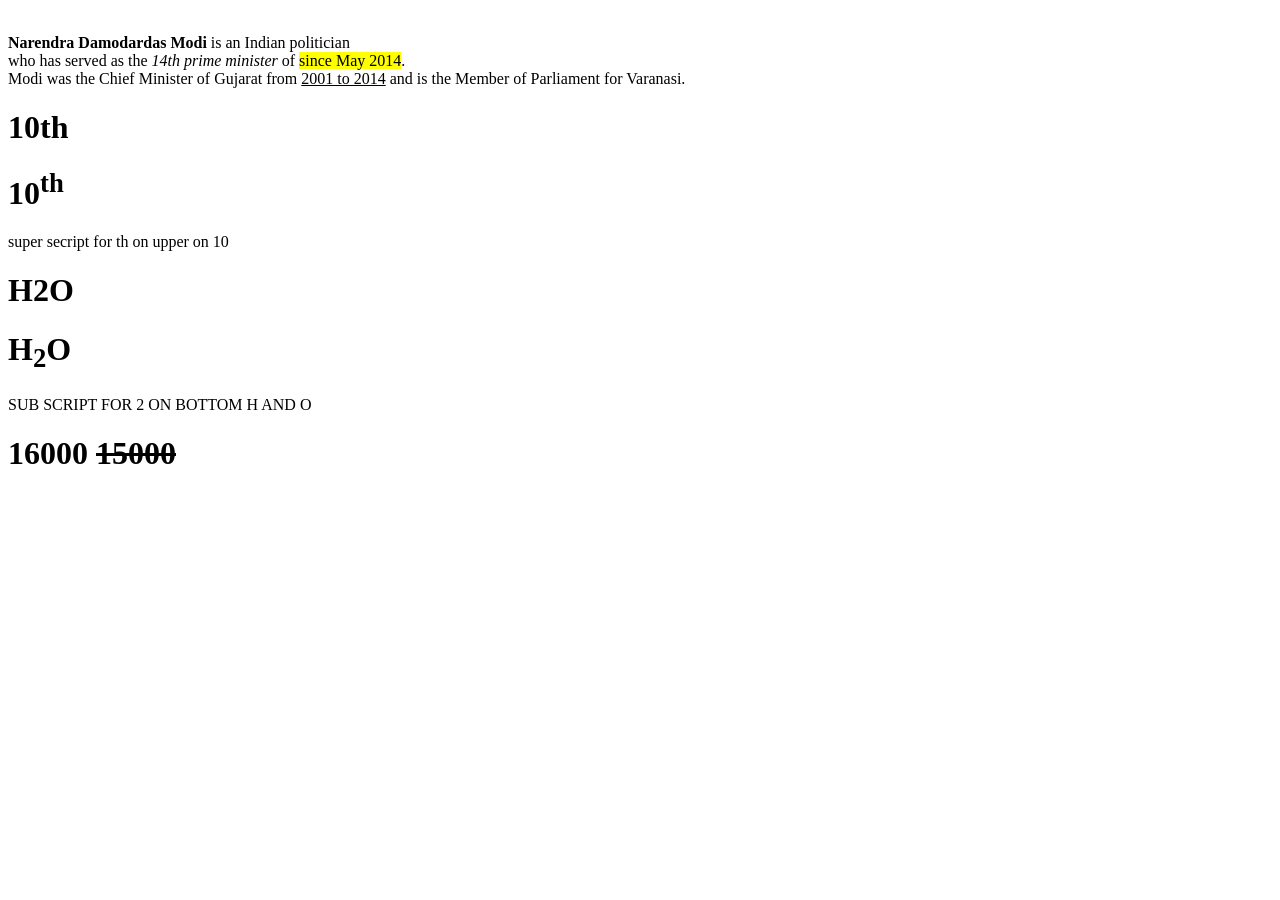
<file: Class Task/index.html>
<!DOCTYPE html>
<html>
<head>
    <title>Shukla Industries</title>
</head>
<body>
    <p title="Narendra Modi">
        <br><b>Narendra Damodardas Modi</b> is an Indian politician 
        <br>who has served as the <i>14th prime minister</i> of <mark>since May 2014</mark>. 
        <br>Modi was the Chief Minister of Gujarat from <u>2001 to 2014</u> and is the Member of Parliament for Varanasi.


    </p>
    <h1>10th</h1>
    <h1>10<sup>th</sup></h1>   super secript for th on upper on 10
    <h1>H2O</h1>
    <h1>H<sub>2</sub>O</h1> SUB SCRIPT FOR 2 ON BOTTOM H AND O
    <h1>16000 <del>15000</h1>

</body>
</html>
</file>
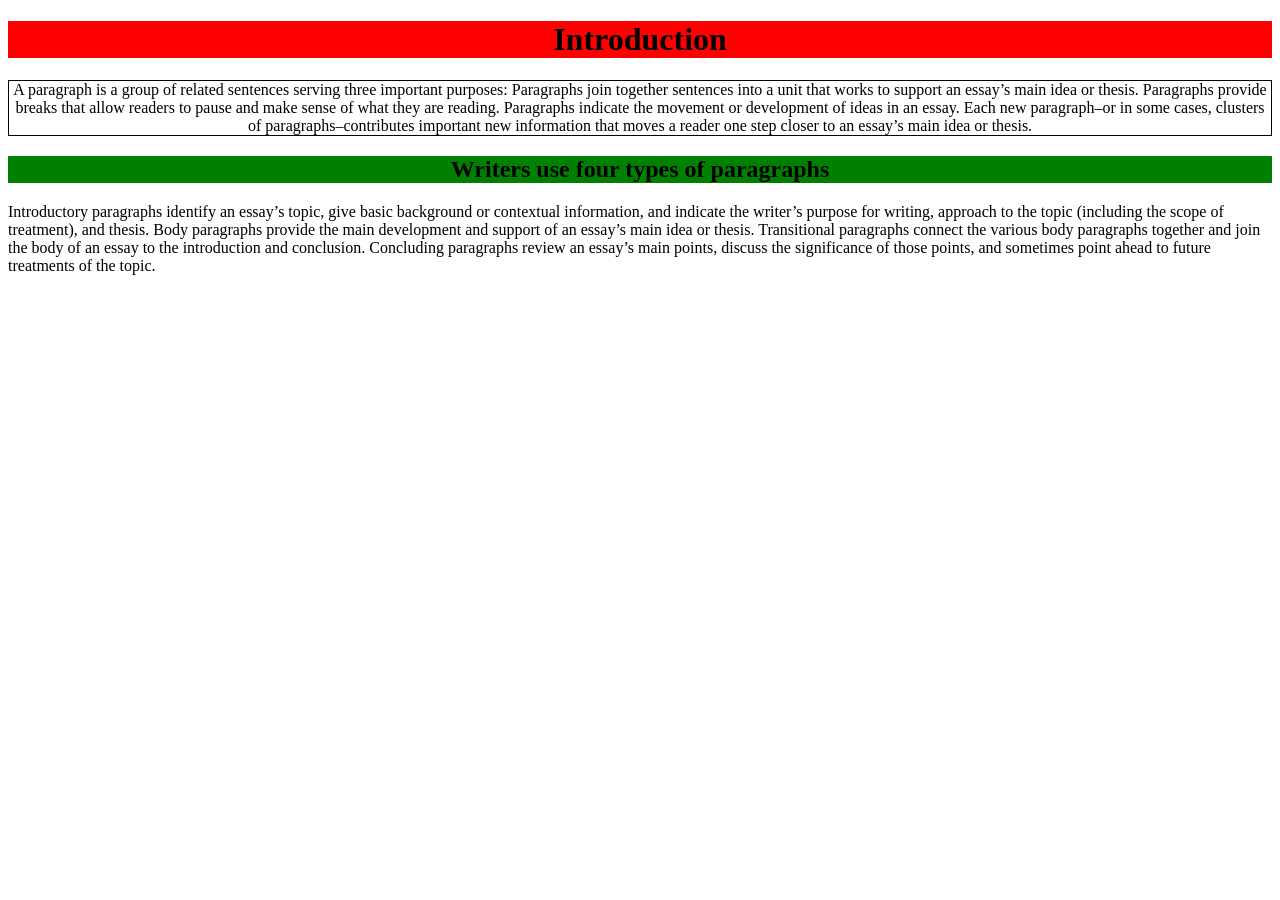
<file: Assignments HTML/prog9(1).html>
<!DOCTYPE html>
<html>
<head>
	<title></title>
</head>
<body>
	<h1 align="center" style="background-color: red"> Introduction </h1>

	<p>
	<div style="width: 100% background-color: red; font-size: 28; font-style: calibri; text-align: center; color: black; border: 1px solid black">	
		
	A paragraph is a group of related sentences serving three important purposes:
	Paragraphs join together sentences into a unit that works to support an essay’s main idea or thesis.
	Paragraphs provide breaks that allow readers to pause and make sense of what they are reading.
	Paragraphs indicate the movement or development of ideas in an essay. Each new paragraph–or in some cases, clusters of paragraphs–contributes important new information that moves a reader one step closer to an essay’s main idea or thesis.
	
	</div>
	<p>
<h2 align="center" style="background-color: green">Writers use four types of paragraphs</h2>
	Introductory paragraphs identify an essay’s topic, give basic background or contextual information, and indicate the writer’s purpose for writing, approach to the topic (including the scope of treatment), and thesis.
	Body paragraphs provide the main development and support of an essay’s main idea or thesis.
	Transitional paragraphs connect the various body paragraphs together and join the body of an essay to the introduction and conclusion.
	Concluding paragraphs review an essay’s main points, discuss the significance of those points, and sometimes point ahead to future treatments of the topic.

</p>





		



	</p>

</body>
</html>
</file>
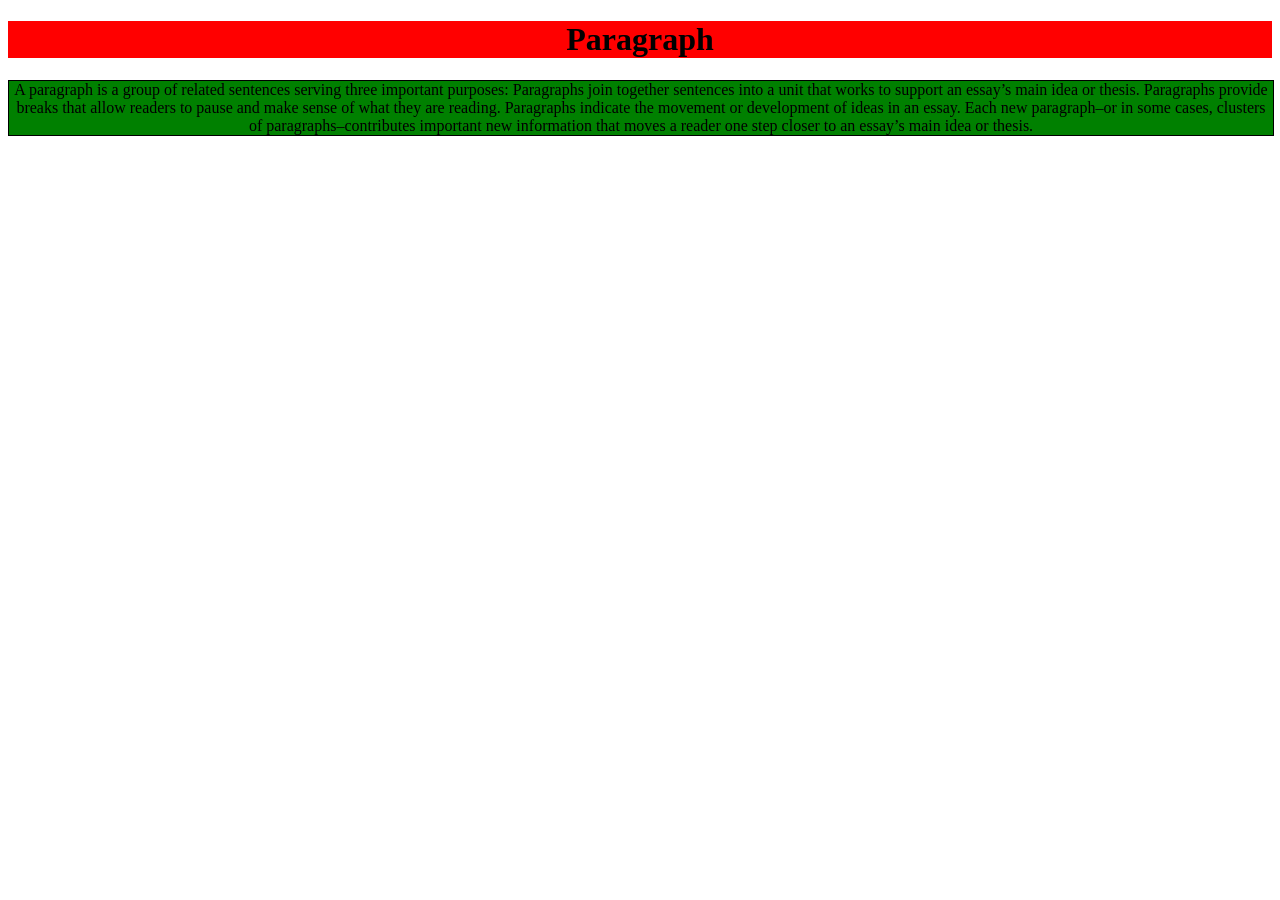
<file: Assignments HTML/prog9(2).html>
<!DOCTYPE html>
<html>
<head>
<style type="text/css">
	h1{

		text-align: center;width: 100%; background-color: red;
	}

	div
	{
		text-align:center; border: 1px solid black; background-color: green; width: 100%; color: solid black;font-size:30;
	}




</style>

	<title></title>
</head>

<body>
<h1>Paragraph</h1>
<p>
	<div>
	A paragraph is a group of related sentences serving three important purposes:
	Paragraphs join together sentences into a unit that works to support an essay’s main idea or thesis.
	Paragraphs provide breaks that allow readers to pause and make sense of what they are reading.
	Paragraphs indicate the movement or development of ideas in an essay. Each new paragraph–or in some cases, clusters of paragraphs–contributes important new information that moves a reader one step closer to an essay’s main idea or thesis.
	 

	</div>
	</p>





</body>
</html>
</file>
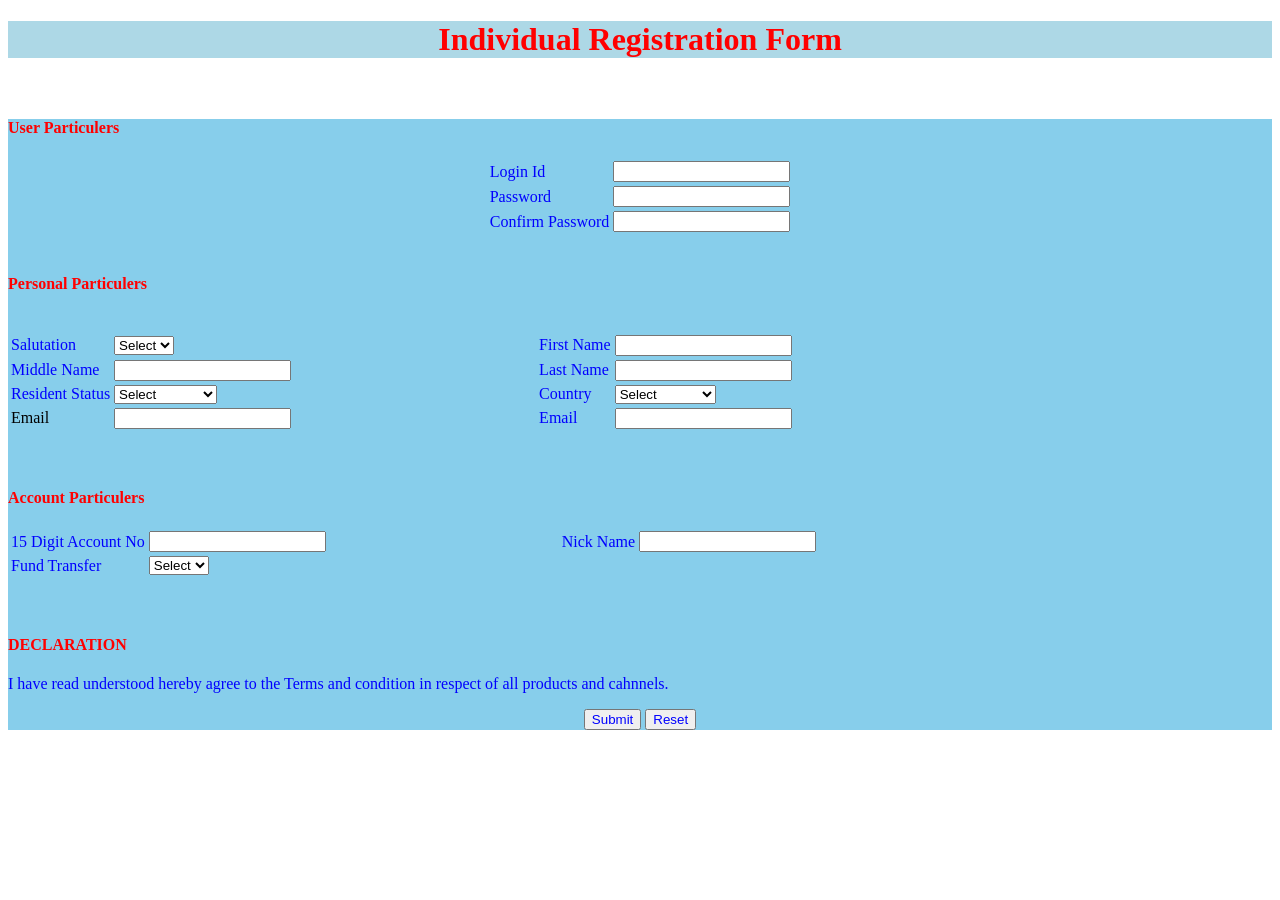
<file: Assignments HTML/task10.html>
<!DOCTYPE html>
<html>
<head>
	<title></title>
</head>
<body>
	
	<div style="background-color: lightblue">
		<form name="Registration Form" method="Post">
			<h1 align="center" style="color: red">Individual Registration Form</h1>
			</div>
			<br>
			

<div style="background-color: skyblue">
	<h4 style="color: red">User Particulers</h4>
<table align="center">
	<div style="color: blue">
	
	<tr>
<td><label style="color: blue">Login Id</label></td>
<td><input type="text" name="li"></td>
</tr>
<tr>
	<td><label style="color: blue">Password</label></td>
	<td><input type="text" name="pas"></td>

</tr>
<tr>
	<td><label style="color: blue">Confirm Password</label></td>
<td><input type="text" name="cpas"></td>
</tr>
</div>
</table>
<br>
<h4 style="color: red">Personal Particulers</h4>
<table>

<tr>

	<td><label style="color: blue">Salutation</label></td>
	<td><select>
		<option>Select</option>
		<option>Mr.</option>
		<option>Mrs.</option>
		<option>Miss.</option>
	</select></td>
		<br>
	
<td></td><td></td><td></td>
<td></td><td></td><td></td><td></td>
<td></td><td></td><td></td><td></td><td></td><td></td><td></td><td></td><td></td>
<td></td><td></td><td></td><td></td><td></td><td></td><td></td><td></td><td></td>
<td></td><td></td><td></td><td></td><td></td><td></td><td></td><td></td><td></td><td></td><td></td><td></td><td></td><td></td><td></td><td></td><td></td><td></td><td></td><td></td><td></td><td></td><td></td><td></td><td></td><td></td><td></td>
<td></td><td></td><td></td><td></td><td></td><td></td><td></td><td></td><td></td>

		<td>
			<label style="color: blue">First Name</label></td>
			<td><input type="text" name="first"></td>
		</tr>

			<tr>
			<td><label style="color: blue">Middle Name</label></td>
			<td><input type="text" name="mname"></td>
			<td></td><td></td><td></td>
<td></td><td></td><td></td><td></td>
<td></td><td></td><td></td><td></td><td></td><td></td><td></td><td></td><td></td>
<td></td><td></td><td></td><td></td><td></td><td></td><td></td><td></td><td></td>
<td></td><td></td><td></td><td></td><td></td><td></td><td></td><td></td><td></td><td></td><td></td><td></td><td></td><td></td><td></td><td></td><td></td><td></td><td></td><td></td><td></td><td></td><td></td><td></td><td></td><td></td><td></td>
<td></td><td></td><td></td><td></td><td></td><td></td><td></td><td></td><td></td>
<td>
			<label style="color: blue">Last Name</label></td>
			<td><input type="text" name="last"></td>
	

			</tr>	

<tr>
	<td><label style="color: blue">Resident Status</label></td>
	<td><select>
		<option>Select</option>
		<option>Own House</option>
		<option>Rental House</option>
		
	</select></td>

<td></td><td></td><td></td><td></td>
<td></td><td></td><td></td><td></td><td></td><td></td><td></td><td></td><td></td>
<td></td><td></td><td></td><td></td><td></td><td></td><td></td><td></td><td></td>
<td></td><td></td><td></td><td></td><td></td><td></td><td></td><td></td><td></td><td></td><td></td><td></td><td></td><td></td><td></td><td></td><td></td><td></td><td></td><td></td><td></td><td></td><td></td><td></td><td></td><td></td><td></td>
<td></td><td></td><td></td><td></td><td></td><td></td><td></td><td></td><td></td>
<td><td></td><td></td>

	<td><label style="color: blue">Country</label></td>
	<td><select>
		<option>Select</option>
		<option>India</option>
		<option>Outside India</option>
		

</tr>

<tr>
	<td><label>Email</label></td>
			<td><input type="text" name="email"></td>
			<td></td><td></td><td></td><td></td>
<td></td><td></td><td></td><td></td><td></td><td></td><td></td><td></td><td></td>
<td></td><td></td><td></td><td></td><td></td><td></td><td></td><td></td><td></td>
<td></td><td></td><td></td><td></td><td></td><td></td><td></td><td></td><td></td><td></td><td></td><td></td><td></td><td></td><td></td><td></td><td></td><td></td><td></td><td></td><td></td><td></td><td></td><td></td><td></td><td></td><td></td>
<td></td><td></td><td></td><td></td><td></td><td></td><td></td><td></td><td></td>
<td><td></td><td></td>

<td>
	<label style="color: blue">Email</label></td>
			<td><input type="text" name="email"></td>
	
</td>
	

</tr>

</table>

<table>
	<br>
	<br>	
	<h4 style="color: red">Account Particulers</h4>
	<tr>
		<td><label style="color: blue">15 Digit Account No</label></td>
		<td><input type="text" name="acno"></td>
		<td></td><td></td><td></td><td></td>
<td></td><td></td><td></td><td></td><td></td><td></td><td></td><td></td><td></td>
<td></td><td></td><td></td><td></td><td></td><td></td><td></td><td></td><td></td>
<td></td><td></td><td></td><td></td><td></td><td></td><td></td><td></td><td></td><td></td><td></td><td></td><td></td><td></td><td></td><td></td><td></td><td></td><td></td><td></td><td></td><td></td><td></td><td></td><td></td><td></td><td></td>
<td></td><td></td><td></td><td></td><td></td><td></td><td></td><td></td><td></td>


<td><label style="color: blue">Nick Name</label></td>
<td><input type="text" name="nname"></td>
	</tr>

<tr>
		<td><label style="color: blue">Fund Transfer</label></td>
	<td><select>
		<option>Select</option>
		<option>15000</option>
		<option>25000</option>
		
</tr>
</div>	
</table>
<BR>
<BR>
<P>
	<h4 style="color: red">DECLARATION</h4>
	<div style="color: blue">
		I have read understood hereby agree to the Terms and condition in respect of all products and cahnnels.

	</div>
</P>
	<div align="center">
	<button style="color: blue">Submit</button>
	<button style="color: blue">Reset</button>
	</div>
</body>
</html>
</file>
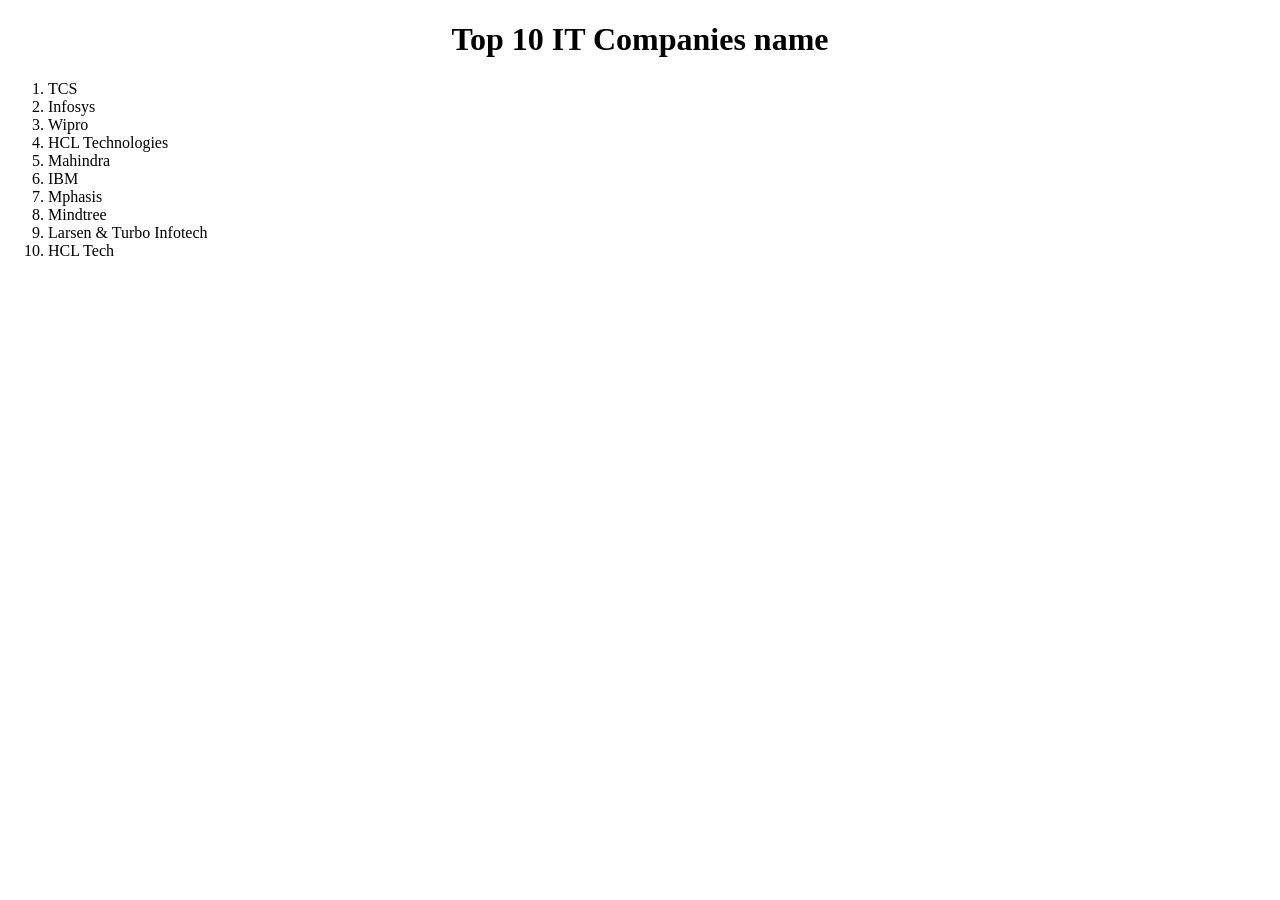
<file: Assignments HTML/task3.html>
<!DOCTYPE html>
<html>
<head>
</head>
<body>
    <h1 style="text-align: center;">Top 10 IT Companies name</h1>
    <ol>
        <li>TCS</li>
        <li>Infosys</li>
        <li>Wipro</li>
        <li>HCL Technologies</li>
        <li>Mahindra</li>
        <li>IBM</li>
        <li>Mphasis</li>
        <li>Mindtree</li>
        <li>Larsen & Turbo Infotech</li>
        <li>HCL Tech</li>
    </ol>
    
</body>
</html>
</file>
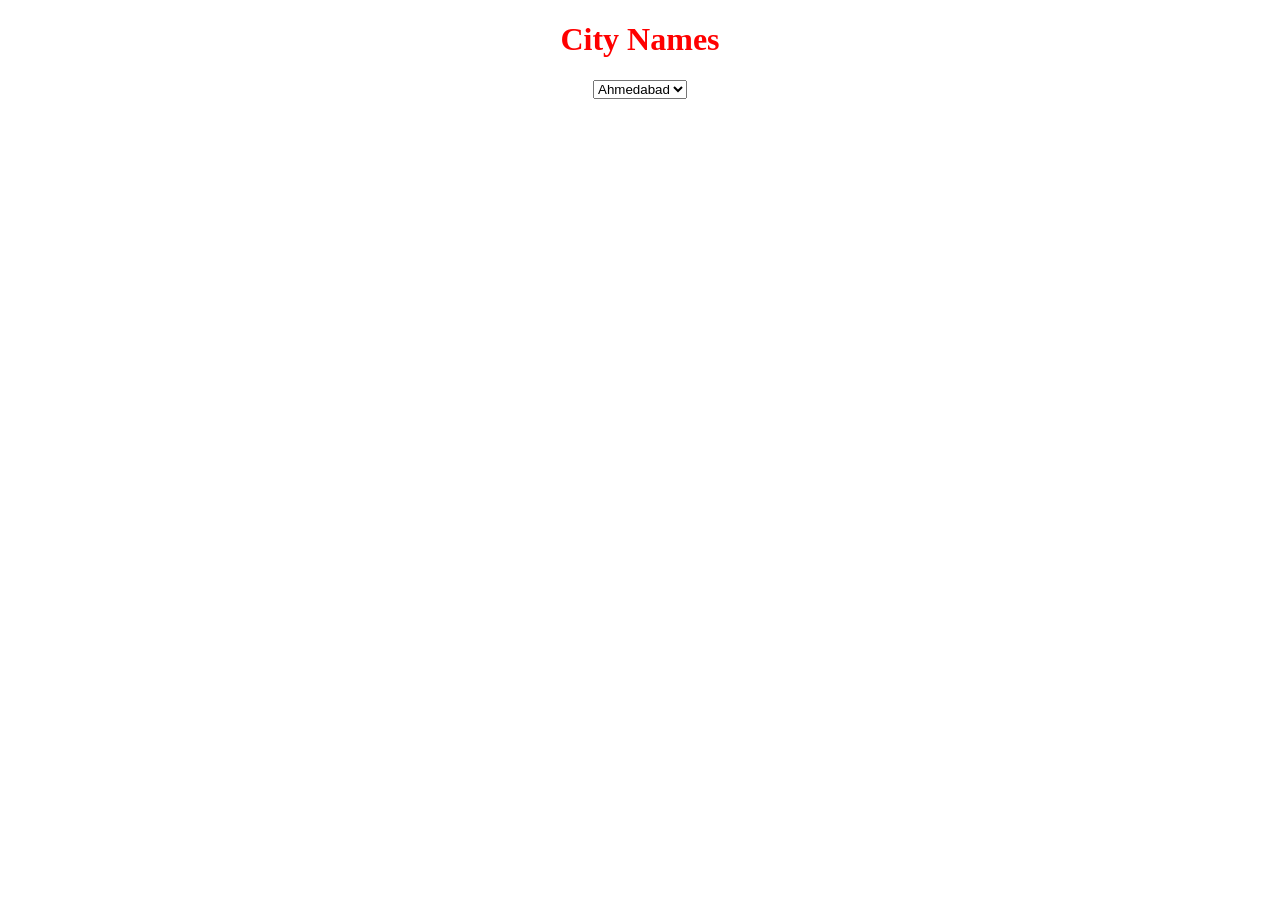
<file: Assignments HTML/task4.html>
<!DOCTYPE html>
<html>
<head>
</head>
<body>
    <form>
        <center>
    <table>
        <h1 style="text-align: center;color: red;">City Names</h1>      
    </td>
    <tr>
        <select style="text-align: center;">
            <option value="Ahmedabad">Ahmedabad</option>
            <option value="Surat">Surat</option>
            <option value="Vadoara">Vadoara</option>
            <option value="Rajkot">Rajkot</option>
            <option value="Amreli">Amreli</option>

    
        </select>

    </tr>
    </table>
</center>
</form>
</body>
</html>
</file>
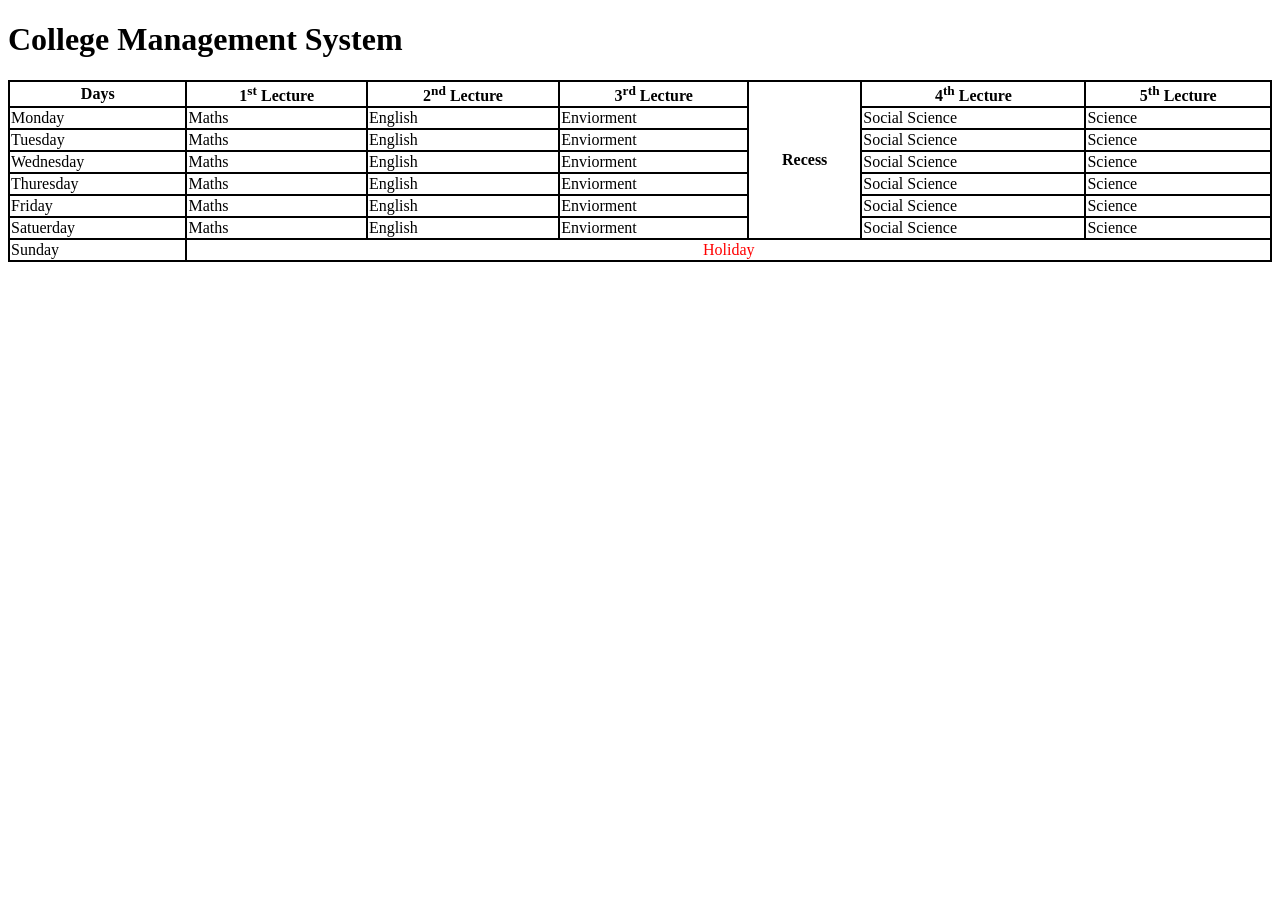
<file: Assignments HTML/task5.html>
<!DOCTYPE html>
<html>
<head>
    <style>

        table
        {
            border: 2px solid black;
            border-collapse: collapse;
            width: 100%;

        }

        tr,td,th
        {

            border: 2px solid black;
            border-collapse: collapse;
        }

    </style>
</head>
<body>
    <table>
        <h1>College Management System</h1>

        <tr>
            <th>Days</th>
            <th>1<sup>st</sup> Lecture</th>
            <th>2<sup>nd</sup> Lecture</th>
            <th>3<sup>rd</sup> Lecture</th>
            <th rowspan="7"> Recess</th>
            <th>4<sup>th</sup> Lecture</th>
            <th>5<sup>th</sup> Lecture</th>

        </tr>

        <tr>
            <td>Monday</td>
            <td>Maths</td>
            <td>English</td>
            <td>Enviorment</td>
            <td>Social Science</td>
            <td>Science</td>

        </tr>
        <tr>
            <td>Tuesday</td>
            <td>Maths</td>
            <td>English</td>
            <td>Enviorment</td>
            <td>Social Science</td>
            <td>Science</td>

        </tr>

        <tr>
            <td>Wednesday</td>
            <td>Maths</td>
            <td>English</td>
            <td>Enviorment</td>
            <td>Social Science</td>
            <td>Science</td>

        </tr>
        <tr>
            <td>Thuresday</td>
            <td>Maths</td>
            <td>English</td>
            <td>Enviorment</td>
            <td>Social Science</td>
            <td>Science</td>

        </tr>
        <tr>
            <td>Friday</td>
            <td>Maths</td>
            <td>English</td>
            <td>Enviorment</td>
            <td>Social Science</td>
            <td>Science</td>

        </tr>
        <tr>
            <td>Satuerday</td>
            <td>Maths</td>
            <td>English</td>
            <td>Enviorment</td>
            <td>Social Science</td>
            <td>Science</td>

        </tr>
        <tr>
            <td>Sunday</td>
            <td colspan="6" style=" color: red;text-align: center;">Holiday</td>
        </tr>


    </table>
    
</body>
</html>
</file>
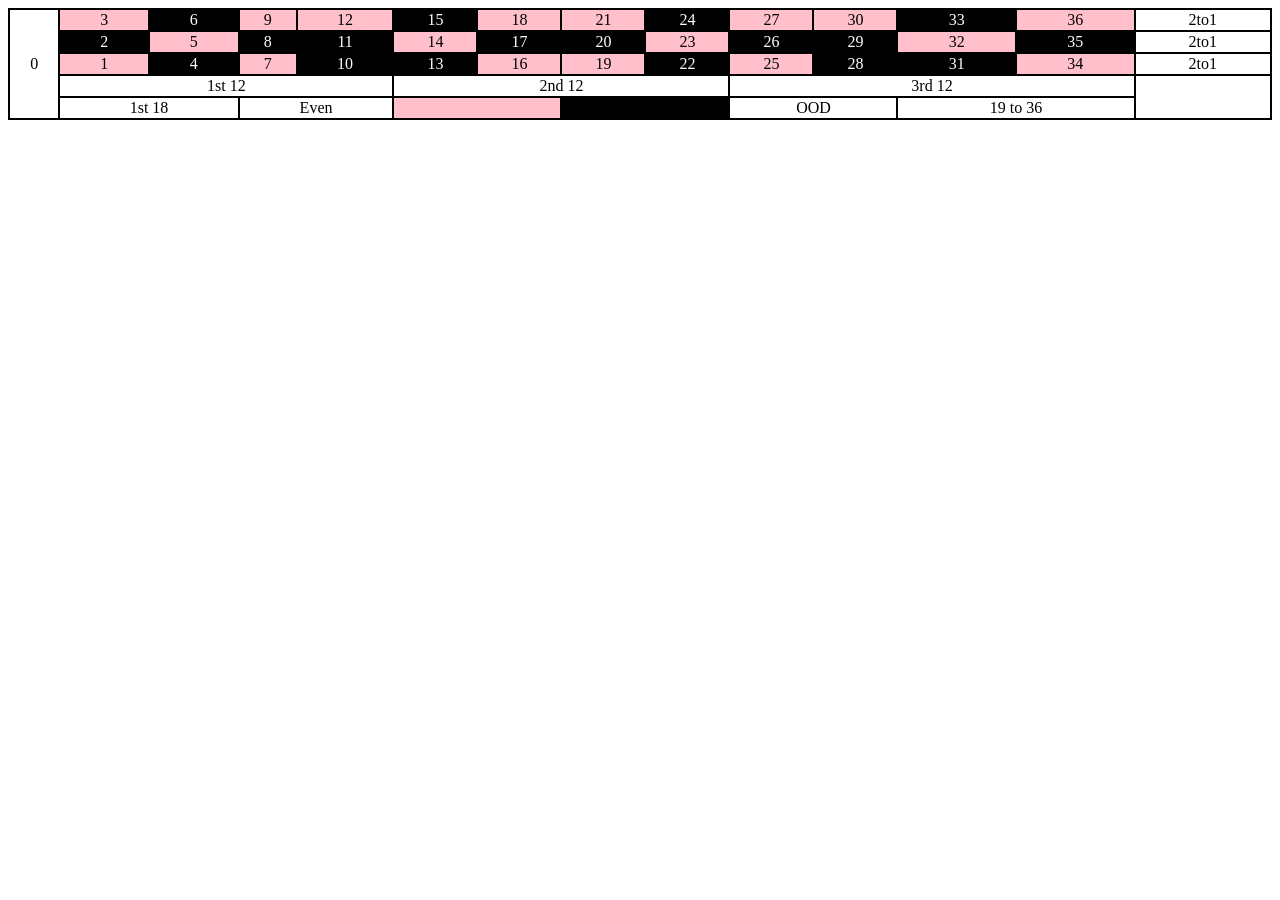
<file: Assignments HTML/task6.html>
<!DOCTYPE html>
<html>
<head>
    <style>
        table
        {
            border: 2px solid black;
            width: 100%;
            border-collapse: collapse;

        }
        tr,td,th
        {
            border: 2px solid black;
            border-collapse: collapse;
            text-align: center;
        }


    </style>
</head>
<body>
    <table>
        <tr>
            <td rowspan="6">0</td>
            
            <td style="background-color: pink;">3</td>
            <td style="background-color: black; color: white;">6</td>
            <td style="background-color: pink;">9</td>
            <td style="background-color: pink;">12</td>
            <td style="background-color: black; color: white;">15</td>
            <td style="background-color: pink;">18</td>
            <td style="background-color: pink;">21</td>
            <td style="background-color: black; color: white;">24</td>
            <td style="background-color: pink;">27</td>
            <td style="background-color: pink;">30</td>
            <td style="background-color: black; color: white;">33</td>
            <td style="background-color: pink;">36</td>
            <td colspan="2">2to1</td>
        </tr>
        <tr>
        
        <tr>
            <td style="background-color: black; color: white;">2</td>
            <td style="background-color: pink;">5</td>
            <td style="background-color: black; color: white;">8</td>
            <td style="background-color: black; color: white;">11</td>
            <td style="background-color: pink;">14</td>
            <td style="background-color: black; color: white;">17</td>
            <td style="background-color: black; color: white;">20</td>
            <td style="background-color: pink;">23</td>
            <td style="background-color: black; color: white;">26</td>
            <td style="background-color: black; color: white;">29</td>
            <td style="background-color: pink;">32</td>
            <td style="background-color: black; color: white;">35</td>
            <td colspan="2">2to1</td>

        </tr>

        <tr>
            <td style="background-color: pink;">1</td>
            <td style="background-color: black; color: white;">4</td>
            <td style="background-color: pink;">7</td>
            <td style="background-color: black; color: white;">10</td>
            <td style="background-color: black; color: white;">13</td>
            <td style="background-color: pink;">16</td>
            <td style="background-color: pink;">19</td>
            <td style="background-color: black; color: white;">22</td>
            <td style="background-color: pink;">25</td>
            <td style="background-color: black; color: white;">28</td>
            <td style="background-color: black; color: white;">31</td>
            <td style="background-color: pink;">34</td>
            <td colspan="2">2to1</td>

        </tr>

        <tr>
            <td colspan="4">1st 12</td>
            <td colspan="4">2nd 12</td>
            <td colspan="4">3rd 12</td>
            <td rowspan="4"></td>

        </tr>

        <tr>
            <td colspan="2">1st 18</td>
            <td colspan="2">Even</td>
            <td colspan="2" style="background-color: pink;"></td>
            <td colspan="2" style="background-color: black; color: white;"></td>
            <td colspan="2">OOD</td>
            <td colspan="2">19 to 36</td>

        </tr>






</table>
    
</body>
</html>
</file>
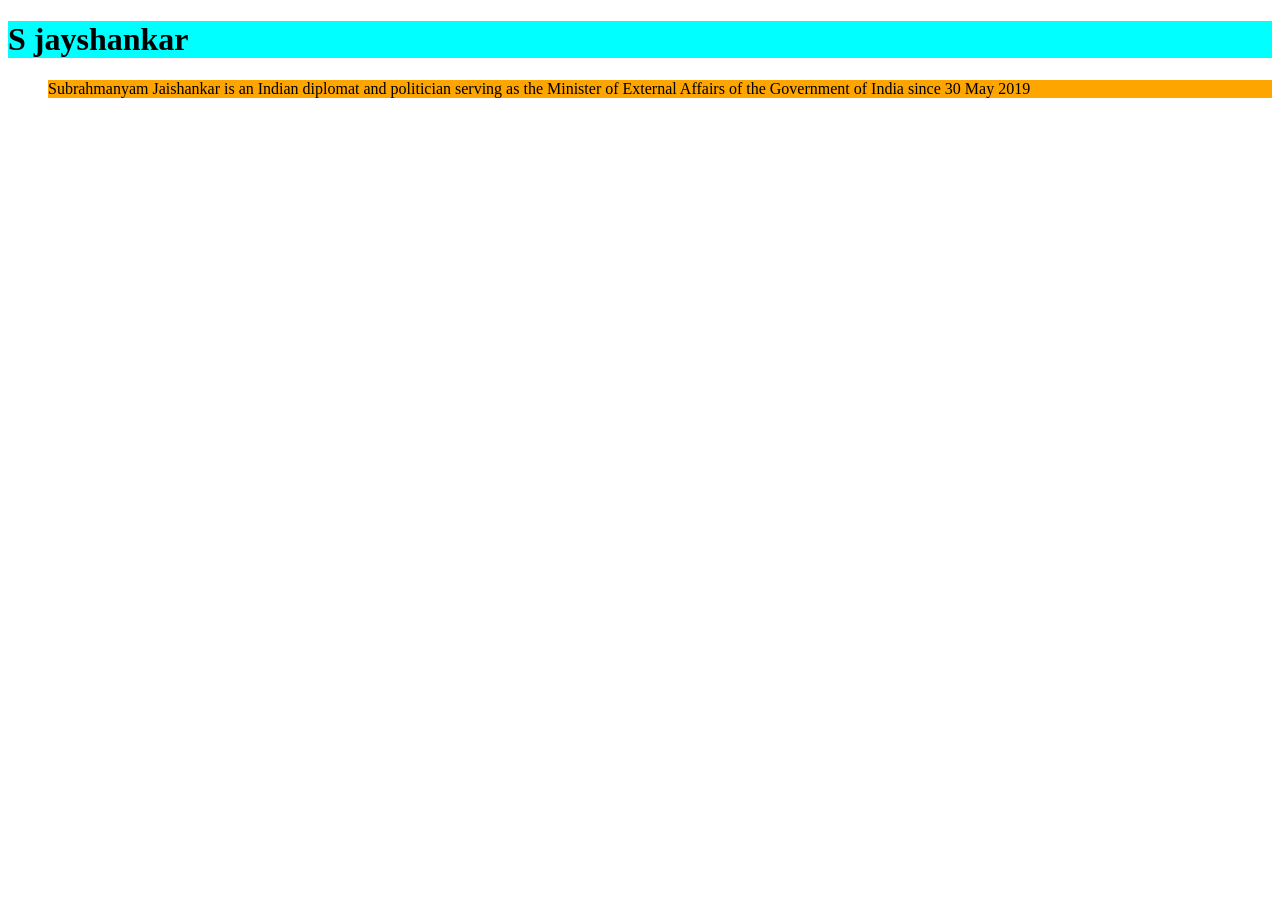
<file: Class Task/externalcss.html>
<!DOCTYPE html>
<html>
<head>
    <link href="sjayshankar.css" type="text/css" rel="stylesheet"></link>

</head>
<body>
    <dt>
    <h1>S jayshankar</h1>
    </dt>
    <dd>
    <p>
        Subrahmanyam Jaishankar is an Indian diplomat and politician serving as the Minister of External Affairs of the Government of India since 30 May 2019
    </p>
    </dd>
</body>
</html>
</file>
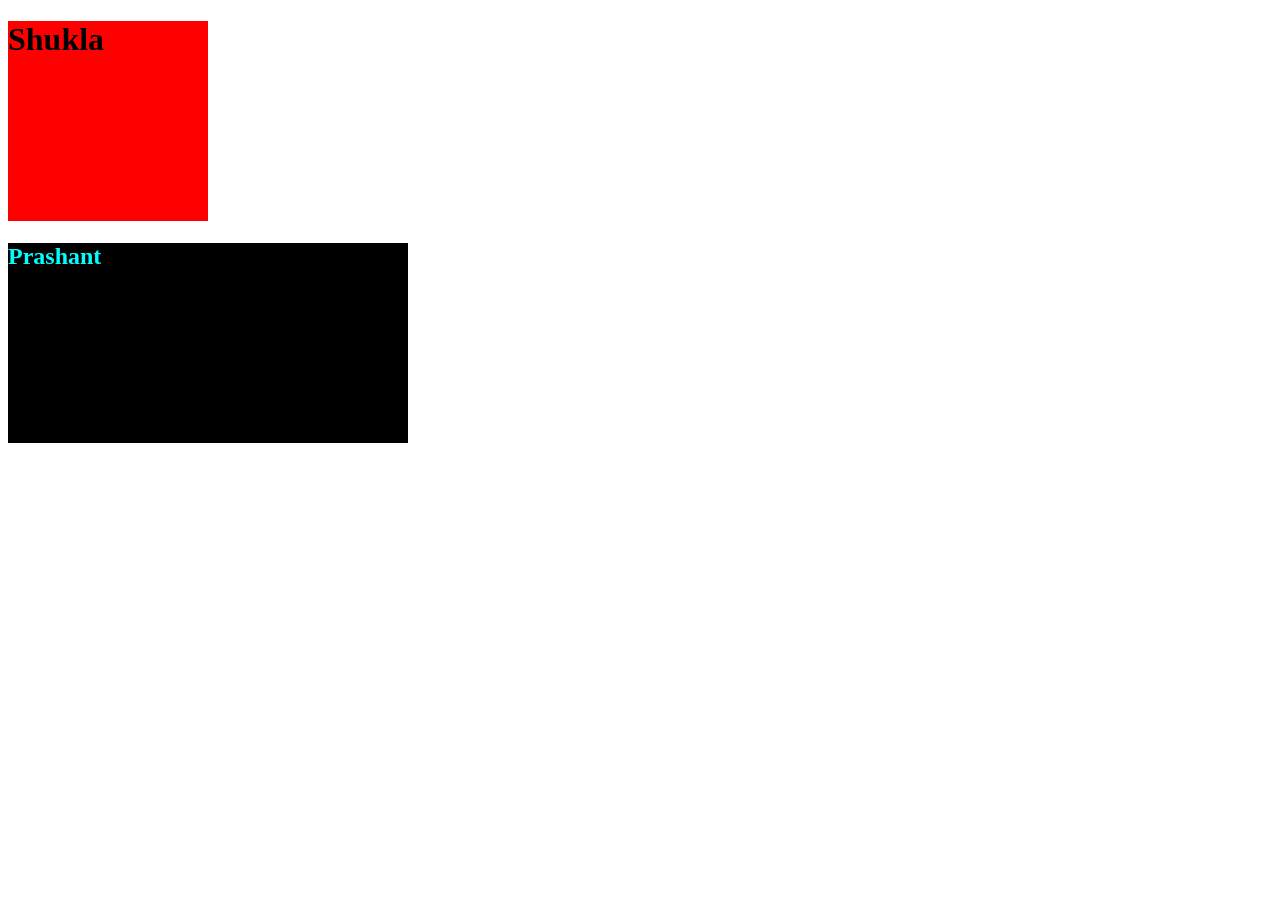
<file: Class Task/inlinecss.html>
<!DOCTYPE html>
<html>
<head>
    <title> Prashant Shukla</title>
</head>
<body>
    <h1 style="color: black; font-size: 20; font-style: calibri; background-color: red; height: 200px; width: 200px;" > Shukla </h1>
    <h2 style="color: aqua; font-size: 40; font-style: Calibri; background-color: Black; height: 200px; width: 400px;"> Prashant </h2>


</body>
</html>
</file>
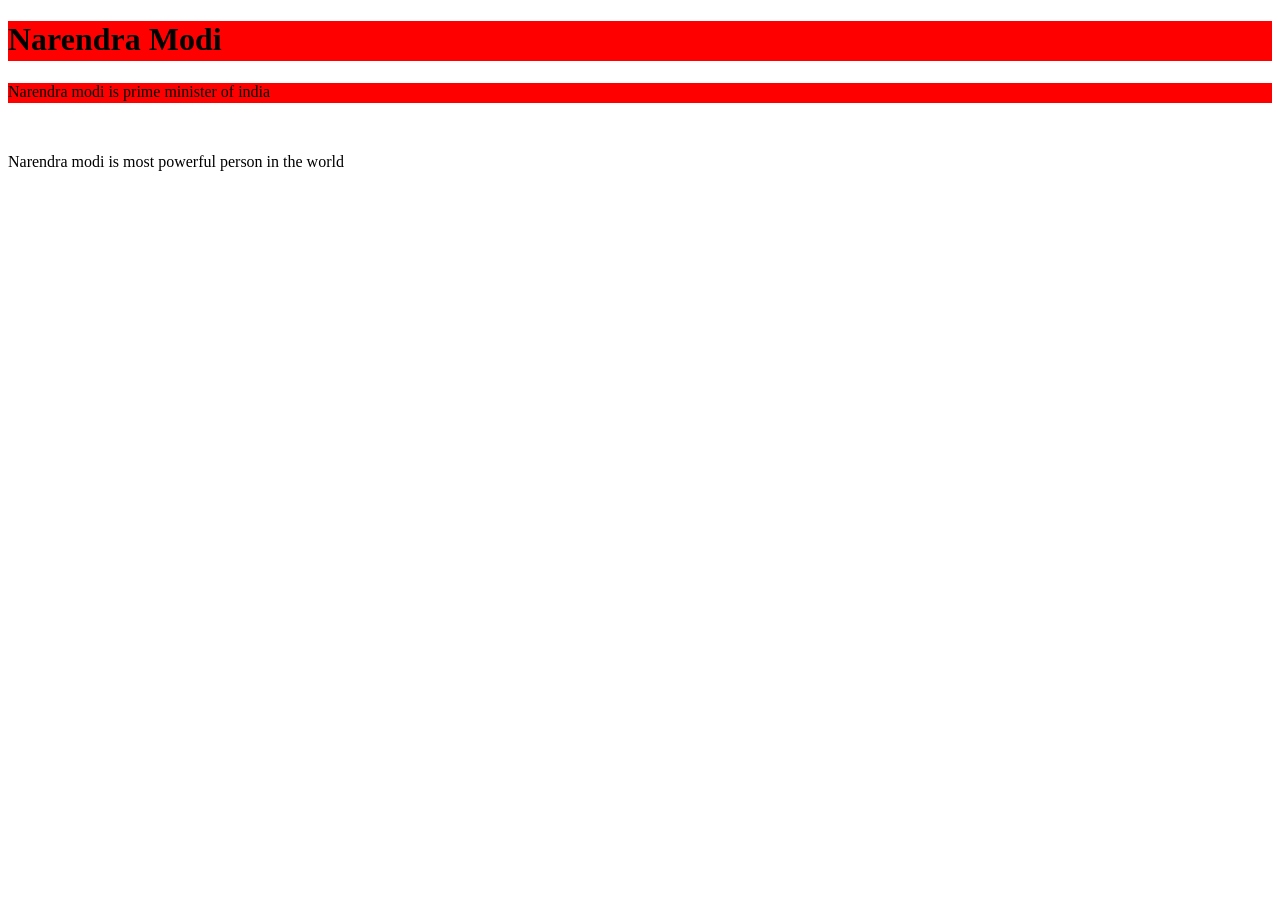
<file: Class Task/internalcss.html>
<!DOCTYPE html>
<html>
<head>
    <style>
        h1
        {
            background-color: red;
            font-size: 20;
            height: 40px;          

        }
        #mypara
        {
            background-color: red;
            font-size: 30;
            height: 20px;

        }



    </style>

</head>
<body>
    
    <h1> Narendra Modi </h1>
    <p id="mypara"> Narendra modi is prime minister of india </p><br>
    <p> Narendra modi is most powerful person in the world </p>

</body>
</html>
</file>
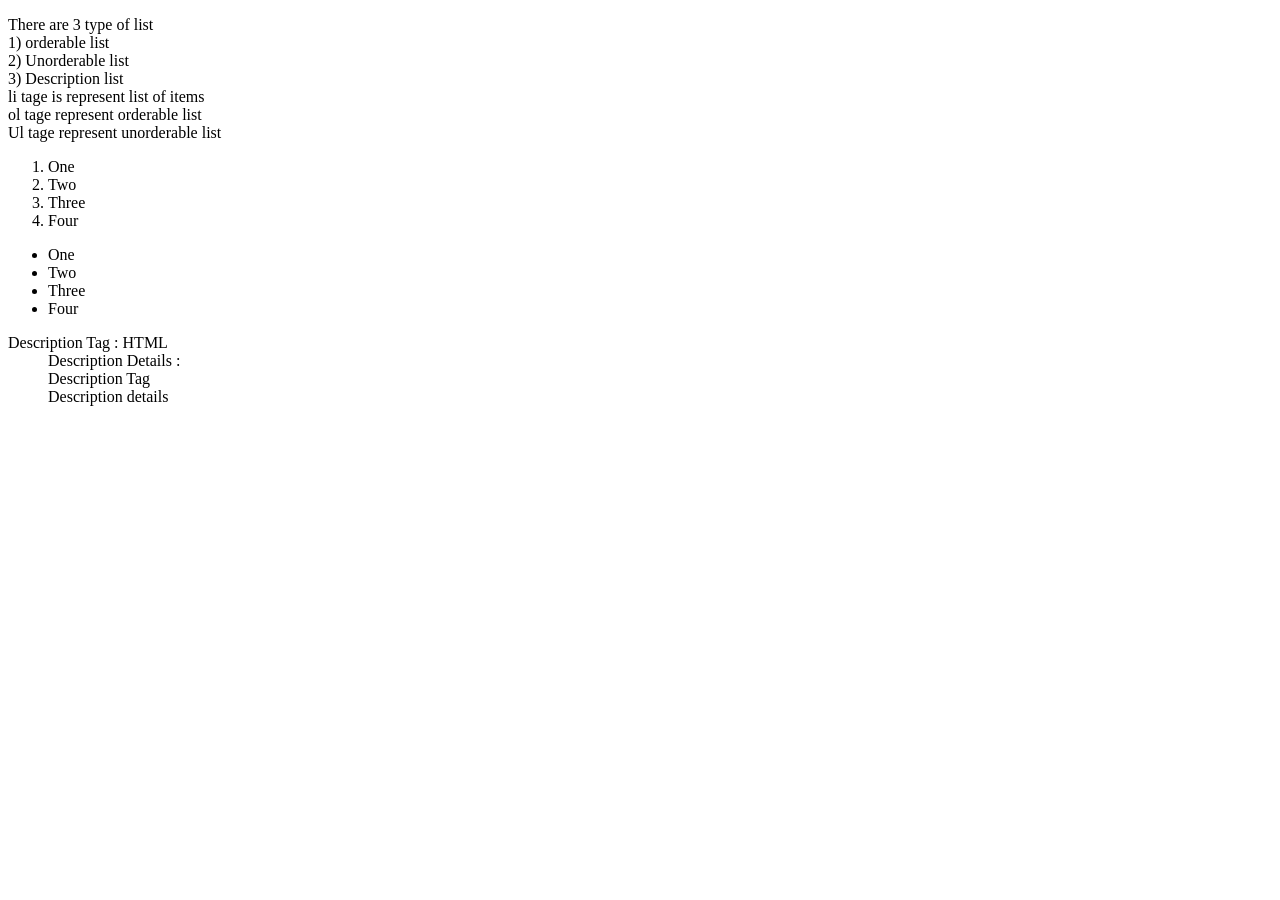
<file: Class Task/list.html>
<!DOCTYPE html>
<html>
<head>
</head>
<body>
    <p>
        There are 3 type of list <br>
        1) orderable list<br>
        2) Unorderable list<br>
        3) Description list<br>

        li tage is represent list of items<br>
        ol tage represent orderable list<br>
        Ul tage represent unorderable list<br>
    </p>
    <ol>
        <li>One</li>
        <li>Two</li>
        <li>Three</li>
        <li>Four</li>
    </ol>   

    <ul>
        <li>One</li>
        <li>Two</li>
        <li>Three</li>
        <li>Four</li>
    </ul>

    <dt>Description Tag : HTML</dt>
    <dd>Description Details : </dd>
    <dd>Description Tag</dd>
    <dd>Description details</dd>

</body>
</html>
</file>
<file: Class Task/sjayshankar.css>
h1{
    background-color: aqua;
    font-size: 30;
    
}

p
{
    background-color: orange;
    font-size: 20;
    font-style: calibri;

}
</file>
